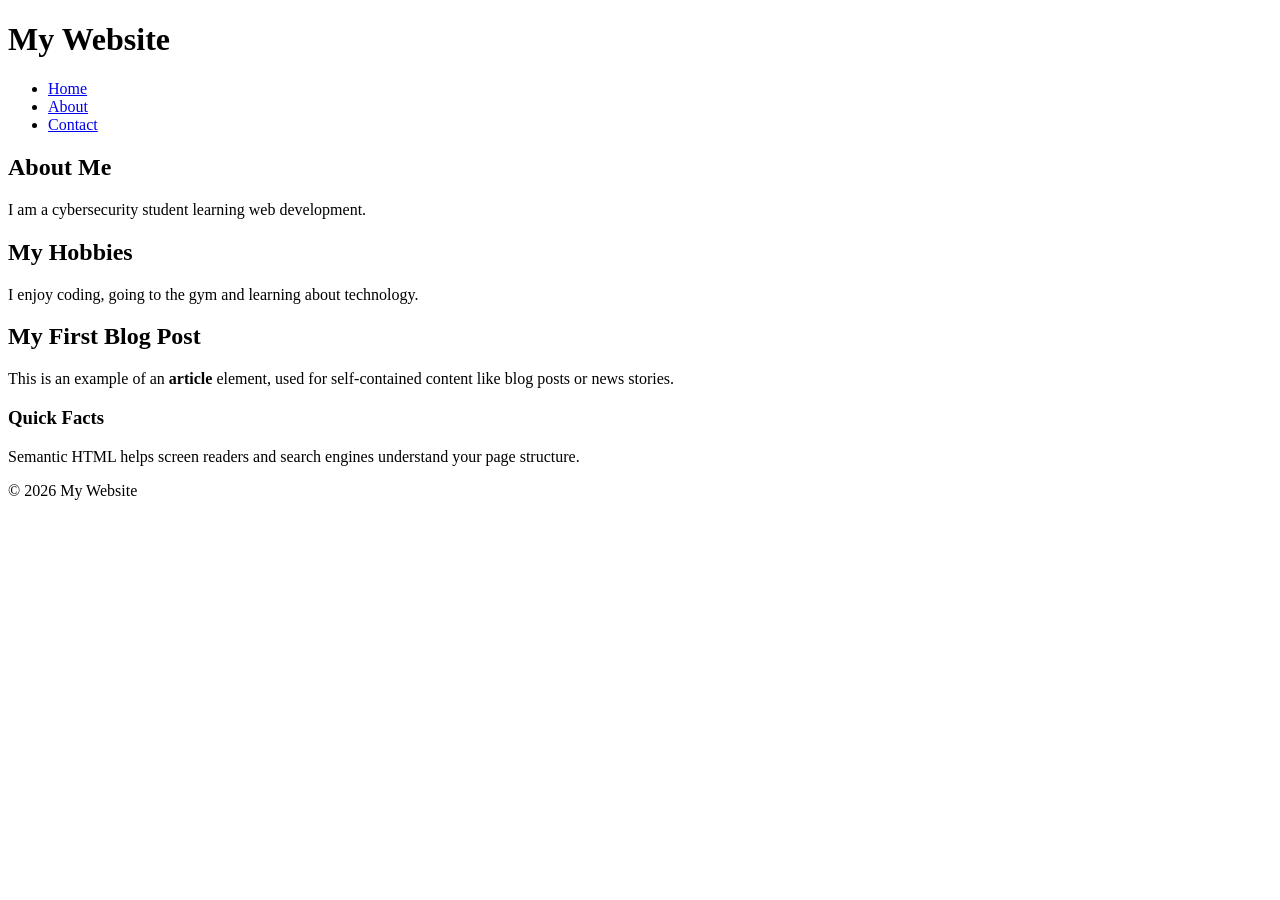
<file: 01-semantic-markup/index.html>
<!DOCTYPE html>
<html lang="en">
<head>
  <meta charset="UTF-8">
  <meta name="viewport" content="width=device-width, initial-scale=1.0">
  <title>Semantic Markup</title>
</head>

<body>

  <!-- Site header containing the main heading and navigation -->
  <header>
    <h1>My Website</h1>

    <!-- Main site navigation -->
    <nav>
      <ul>
        <li><a href="#">Home</a></li>
        <li><a href="#">About</a></li>
        <li><a href="#">Contact</a></li>
      </ul>
    </nav>
  </header>

  <!-- Main page content -->
  <main>

    <!-- About section -->
    <section>
      <h2>About Me</h2>
      <p>I am a cybersecurity student learning web development.</p>
    </section>

    <!-- Hobbies section -->
    <section>
      <h2>My Hobbies</h2>
      <p>I enjoy coding, going to the gym and learning about technology.</p>
    </section>

    <!-- Blog post example using article element -->
    <article>
      <h2>My First Blog Post</h2>
      <p>This is an example of an <strong>article</strong> element, used for self-contained content like blog posts or news stories.</p>
    </article>

  </main>

  <!-- Sidebar with supplementary content -->
  <aside>
    <h3>Quick Facts</h3>
    <p>Semantic HTML helps screen readers and search engines understand your page structure.</p>
  </aside>

  <!-- Site footer -->
  <footer>
    <p>&copy; 2026 My Website</p>
  </footer>

</body>
</html>
</file>
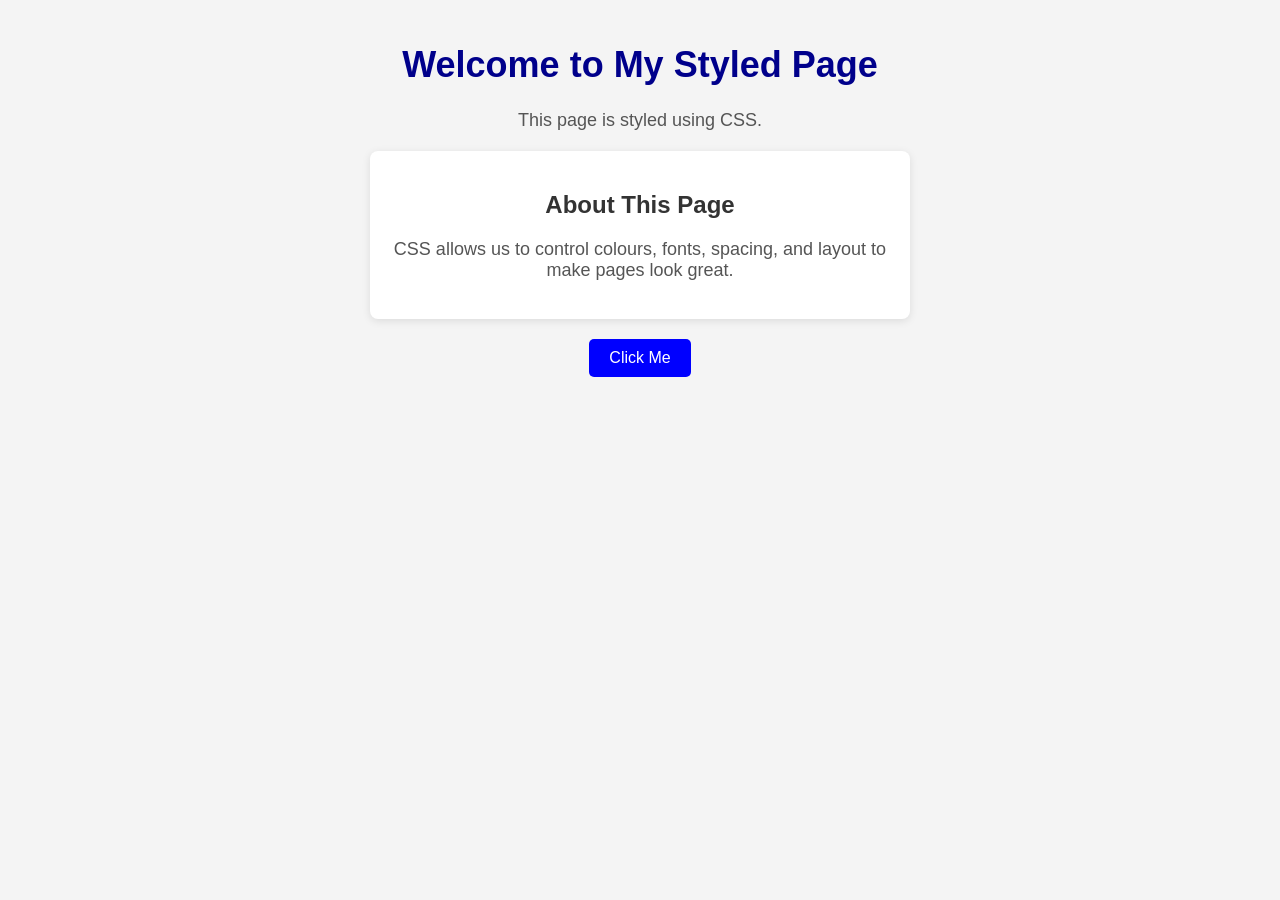
<file: 02-css-styling/index.html>
<!DOCTYPE html>
<html lang="en">
<head>
  <meta charset="UTF-8">
  <meta name="viewport" content="width=device-width, initial-scale=1.0">
  <title>CSS Styling</title>
  <link rel="stylesheet" href="style.css">
</head>

<body>

  <!-- Main heading -->
  <h1>Welcome to My Styled Page</h1>

  <!-- Intro paragraph -->
  <p>This page is styled using CSS.</p>

  <!-- Styled card section -->
  <div class="card">
    <h2>About This Page</h2>
    <p>CSS allows us to control colours, fonts, spacing, and layout to make pages look great.</p>
  </div>

  <!-- Styled button -->
  <button>Click Me</button>

</body>
</html>
</file>
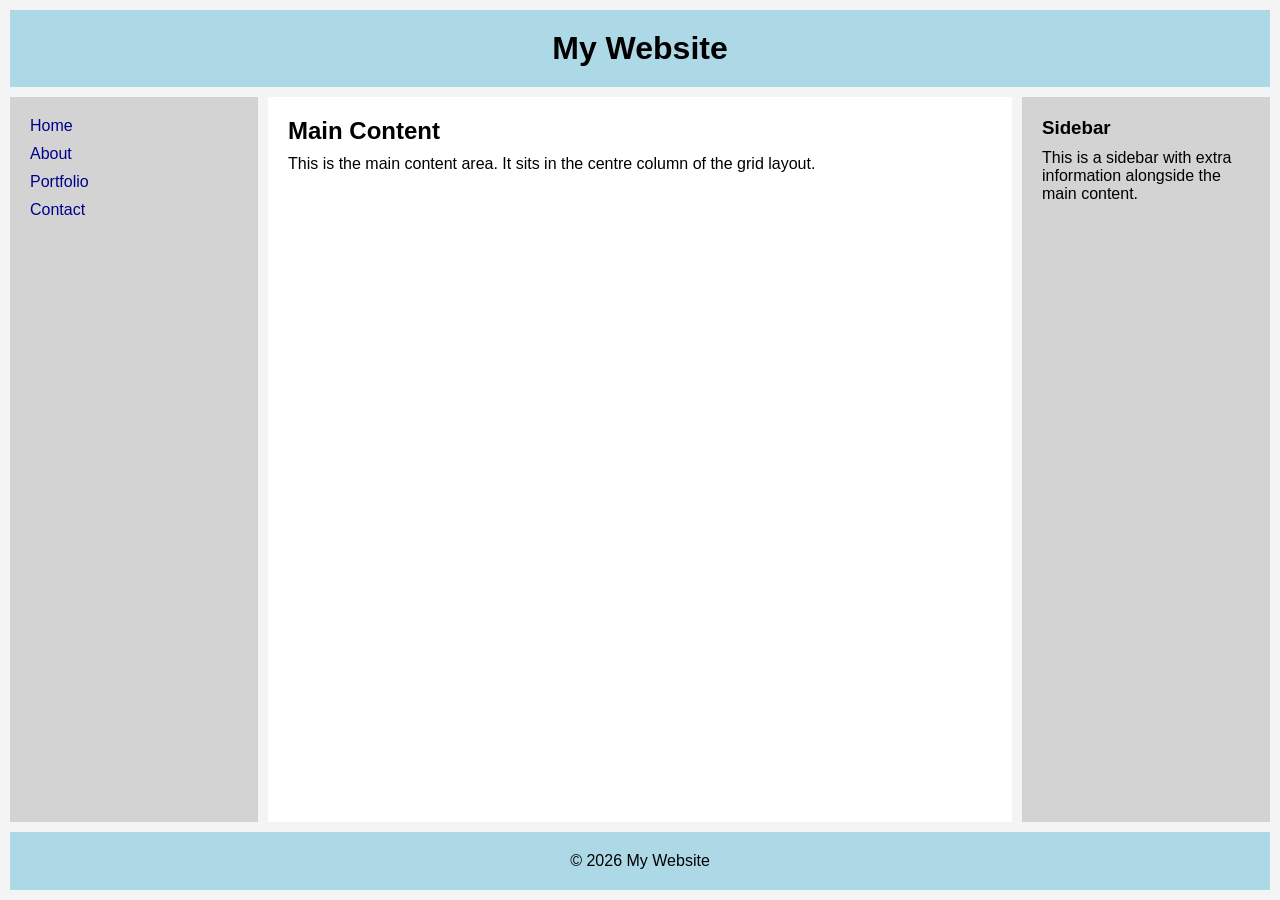
<file: 03-page-layout/index.html>
<!DOCTYPE html>
<html lang="en">
<head>
  <meta charset="UTF-8">
  <meta name="viewport" content="width=device-width, initial-scale=1.0">
  <title>Page Layout</title>
  <link rel="stylesheet" href="style.css">
</head>

<body>

  <!-- Outer container that holds the CSS Grid layout -->
  <div class="container">

    <!-- Site header - spans full width -->
    <header>
      <h1>My Website</h1>
    </header>

    <!-- Main navigation - left column -->
    <nav>
      <ul>
        <li><a href="#">Home</a></li>
        <li><a href="#">About</a></li>
        <li><a href="#">Portfolio</a></li>
        <li><a href="#">Contact</a></li>
      </ul>
    </nav>

    <!-- Main content area - centre column -->
    <main>
      <h2>Main Content</h2>
      <p>This is the main content area. It sits in the centre column of the grid layout.</p>
    </main>

    <!-- Sidebar with extra info - right column -->
    <aside>
      <h3>Sidebar</h3>
      <p>This is a sidebar with extra information alongside the main content.</p>
    </aside>

    <!-- Footer - spans full width -->
    <footer>
      <p>&copy; 2026 My Website</p>
    </footer>

  </div>

</body>
</html>
</file>
<file: 02-css-styling/style.css>
/* General body styles - sets font, background and alignment */
body {
  font-family: Arial, sans-serif;
  background-color: #f4f4f4;
  text-align: center;
  margin: 0;
  padding: 20px;
}

/* Main heading style */
h1 {
  color: darkblue;
  font-size: 36px;
}

/* Sub heading style */
h2 {
  color: #333;
  font-size: 24px;
}

/* Paragraph text size */
p {
  font-size: 18px;
  color: #555;
}

/* Card component - adds a white box with shadow */
.card {
  background-color: white;
  border-radius: 8px;
  padding: 20px;
  margin: 20px auto;
  max-width: 500px;
  box-shadow: 0 2px 8px rgba(0, 0, 0, 0.1);
}

/* Button styles */
button {
  background-color: blue;
  color: white;
  padding: 10px 20px;
  border: none;
  border-radius: 5px;
  font-size: 16px;
  cursor: pointer;
}

/* Button hover effect */
button:hover {
  background-color: darkblue;
}
</file>
<file: 03-page-layout/style.css>
/* Reset default margin and padding on all elements */
* {
  margin: 0;
  padding: 0;
  box-sizing: border-box;
}

/* Body base styles */
body {
  font-family: Arial, sans-serif;
  background-color: #f4f4f4;
}

/* Grid container - defines the overall page layout */
.container {
  display: grid;
  grid-template-columns: 1fr 3fr 1fr; /* nav | main | aside */
  grid-template-rows: auto 1fr auto;  /* header | content | footer */
  grid-gap: 10px;
  min-height: 100vh;
  padding: 10px;
}

/* Header - spans all 3 columns */
header {
  grid-column: 1 / 4;
  background-color: lightblue;
  padding: 20px;
  text-align: center;
}

/* Navigation - left column */
nav {
  background-color: lightgray;
  padding: 20px;
}

/* Remove bullet points from nav list */
nav ul {
  list-style: none;
}

/* Space out nav links */
nav ul li {
  margin-bottom: 10px;
}

/* Nav link styles */
nav a {
  text-decoration: none;
  color: darkblue;
}

nav a:hover {
  text-decoration: underline;
}

/* Main content - centre column */
main {
  background-color: white;
  padding: 20px;
}

main h2 {
  margin-bottom: 10px;
}

/* Sidebar - right column */
aside {
  background-color: lightgray;
  padding: 20px;
}

aside h3 {
  margin-bottom: 10px;
}

/* Footer - spans all 3 columns */
footer {
  grid-column: 1 / 4;
  background-color: lightblue;
  padding: 20px;
  text-align: center;
}
</file>
